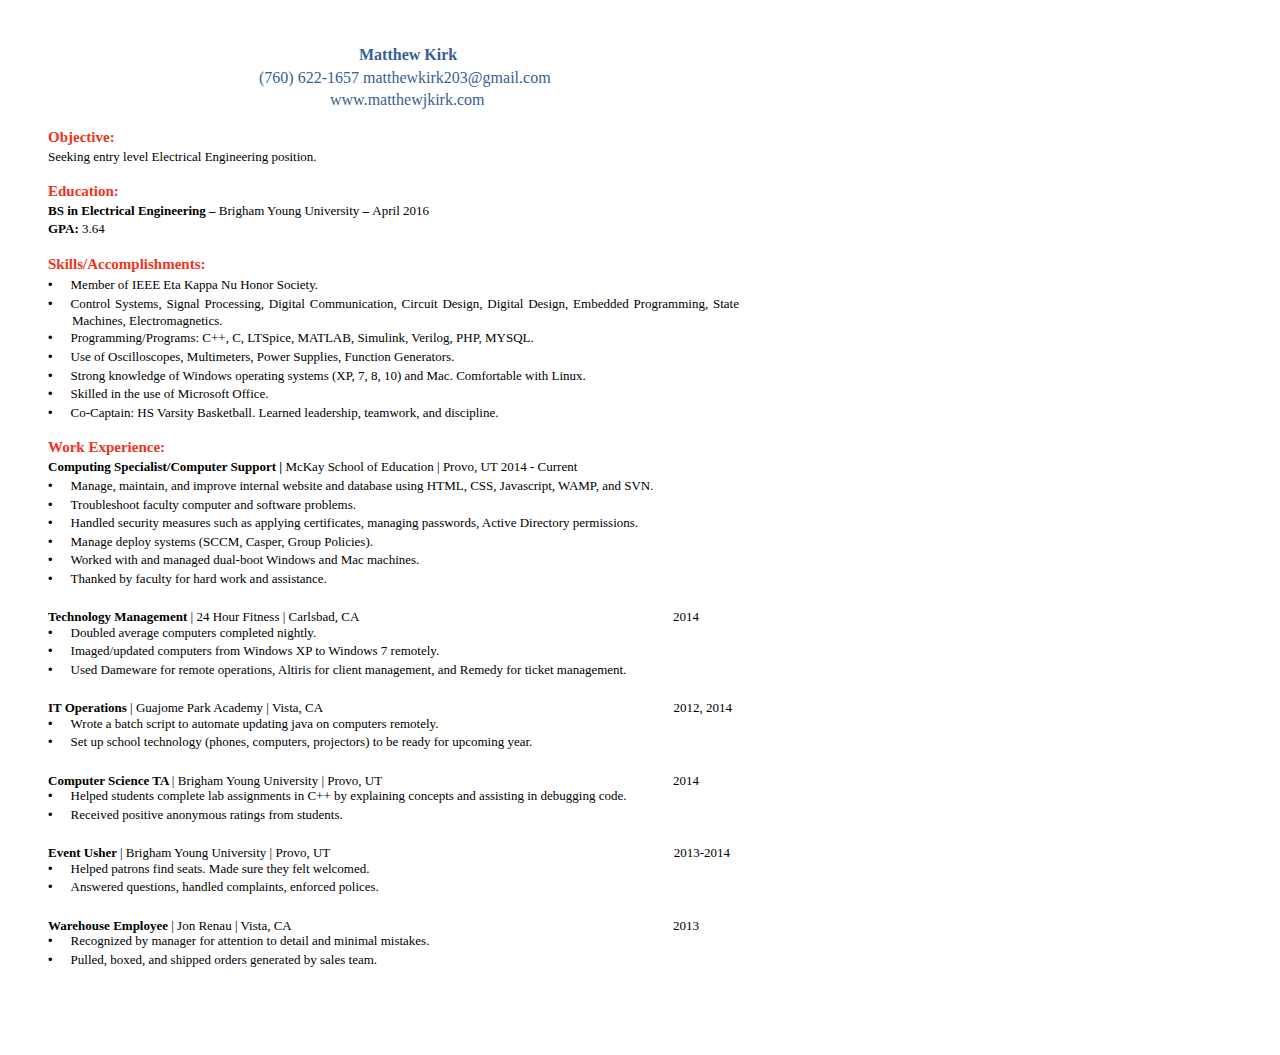
<file: resume/MatthewKirkResume2015.htm>
<!DOCTYPE HTML PUBLIC "-//W3C//DTD HTML 4.01//EN" "http://www.w3.org/TR/html4/strict.dtd">
<HTML>
<HEAD>
<META http-equiv="Content-Type" content="text/html; charset=UTF-8">
<META http-equiv="X-UA-Compatible" content="IE=8">
<TITLE>Resume</TITLE>
<STYLE type="text/css">

body {margin-top: 0px;margin-left: 0px;}

#page_1 {position:relative; overflow: hidden;margin: 45px 0px 87px 48px;padding: 0px;border: none;width: 768px;}





.ft0{font: bold 16px 'Times New Roman';color: #365f91;line-height: 19px;}
.ft1{font: 16px 'Times New Roman';color: #365f91;line-height: 22px;}
.ft2{font: bold 15px 'Times New Roman';color: #ee3420;line-height: 17px;}
.ft3{font: 13px 'Times New Roman';line-height: 15px;}
.ft4{font: bold 13px 'Times New Roman';line-height: 15px;}
.ft5{font: 13px 'Arial';line-height: 16px;}
.ft6{font: 13px 'Times New Roman';margin-left: 18px;line-height: 15px;}
.ft7{font: 13px 'Times New Roman';margin-left: 18px;line-height: 17px;}
.ft8{font: 13px 'Times New Roman';line-height: 17px;}

.p0{text-align: left;padding-left: 311px;margin-top: 0px;margin-bottom: 0px;}
.p1{text-align: left;padding-left: 282px;padding-right: 259px;margin-top: 3px;margin-bottom: 0px;text-indent: -71px;}
.p2{text-align: left;margin-top: 18px;margin-bottom: 0px;}
.p3{text-align: left;margin-top: 3px;margin-bottom: 0px;}
.p4{text-align: left;margin-top: 19px;margin-bottom: 0px;}
.p5{text-align: left;margin-top: 20px;margin-bottom: 0px;}
.p6{text-align: justify;margin-top: 4px;margin-bottom: 0px;}
.p7{text-align: justify;padding-left: 24px;padding-right: 77px;margin-top: 2px;margin-bottom: 0px;text-indent: -24px;}
.p8{text-align: justify;margin-top: 1px;margin-bottom: 0px;}
.p9{text-align: justify;margin-top: 3px;margin-bottom: 0px;}
.p10{text-align: justify;margin-top: 2px;margin-bottom: 0px;}
.p11{text-align: left;margin-top: 0px;margin-bottom: 0px;white-space: nowrap;}
.p12{text-align: right;margin-top: 0px;margin-bottom: 0px;white-space: nowrap;}
.p13{text-align: justify;margin-top: 0px;margin-bottom: 0px;}

.td0{padding: 0px;margin: 0px;width: 472px;vertical-align: bottom;}
.td1{padding: 0px;margin: 0px;width: 179px;vertical-align: bottom;}
.td2{padding: 0px;margin: 0px;width: 454px;vertical-align: bottom;}
.td3{padding: 0px;margin: 0px;width: 230px;vertical-align: bottom;}
.td4{padding: 0px;margin: 0px;width: 485px;vertical-align: bottom;}
.td5{padding: 0px;margin: 0px;width: 166px;vertical-align: bottom;}
.td6{padding: 0px;margin: 0px;width: 458px;vertical-align: bottom;}
.td7{padding: 0px;margin: 0px;width: 224px;vertical-align: bottom;}
.td8{padding: 0px;margin: 0px;width: 438px;vertical-align: bottom;}
.td9{padding: 0px;margin: 0px;width: 213px;vertical-align: bottom;}

.tr0{height: 22px;}
.tr1{height: 23px;}
.tr2{height: 21px;}

.t0{width: 651px;margin-top: 15px;font: 13px 'Times New Roman';}
.t1{width: 684px;margin-top: 15px;font: 13px 'Times New Roman';}
.t2{width: 682px;margin-top: 16px;font: 13px 'Times New Roman';}

</STYLE>
</HEAD>

<BODY>
<DIV id="page_1">


<P class="p0 ft0">Matthew Kirk</P>
<P class="p1 ft1">(760) 622-1657 matthewkirk203@gmail.com www.matthewjkirk.com</P>
<P class="p2 ft2">Objective:</P>
<P class="p3 ft3">Seeking entry level Electrical Engineering position.</P>
<P class="p4 ft2">Education:</P>
<P class="p3 ft3"><SPAN class="ft4">BS in Electrical Engineering – </SPAN>Brigham Young University <SPAN class="ft4">– </SPAN>April 2016</P>
<P class="p3 ft4">GPA: <SPAN class="ft3">3.64</SPAN></P>
<P class="p5 ft2">Skills/Accomplishments:</P>
<P class="p6 ft3"><SPAN class="ft5">•</SPAN><SPAN class="ft6">Member of IEEE Eta Kappa Nu Honor Society.</SPAN></P>
<P class="p7 ft8"><SPAN class="ft5">•</SPAN><SPAN class="ft7">Control Systems, Signal Processing, Digital Communication, Circuit Design, Digital Design, Embedded Programming, State Machines, Electromagnetics.</SPAN></P>
<P class="p8 ft3"><SPAN class="ft5">•</SPAN><SPAN class="ft6">Programming/Programs: C++, C, LTSpice, MATLAB, Simulink, Verilog, PHP, MYSQL.</SPAN></P>
<P class="p9 ft3"><SPAN class="ft5">•</SPAN><SPAN class="ft6">Use of Oscilloscopes, Multimeters, Power Supplies, Function Generators.</SPAN></P>
<P class="p9 ft3"><SPAN class="ft5">•</SPAN><SPAN class="ft6">Strong knowledge of Windows operating systems (XP, 7, 8, 10) and Mac. Comfortable with Linux.</SPAN></P>
<P class="p10 ft3"><SPAN class="ft5">•</SPAN><SPAN class="ft6">Skilled in the use of Microsoft Office.</SPAN></P>
<P class="p9 ft3"><SPAN class="ft5">•</SPAN><NOBR><SPAN class="ft6">Co-Captain:</SPAN></NOBR> HS Varsity Basketball. Learned leadership, teamwork, and discipline.</P>
<P class="p2 ft2">Work Experience:</P>
<P class="p3 ft3"><SPAN class="ft4">Computing Specialist/Computer Support | </SPAN>McKay School of Education | Provo, UT 2014 - Current</P>
<P class="p6 ft3"><SPAN class="ft5">•</SPAN><SPAN class="ft6">Manage, maintain, and improve internal website and database using HTML, CSS, Javascript, WAMP, and SVN.</SPAN></P>
<P class="p9 ft3"><SPAN class="ft5">•</SPAN><SPAN class="ft6">Troubleshoot faculty computer and software problems.</SPAN></P>
<P class="p10 ft3"><SPAN class="ft5">•</SPAN><SPAN class="ft6">Handled security measures such as applying certificates, managing passwords, Active Directory permissions.</SPAN></P>
<P class="p9 ft3"><SPAN class="ft5">•</SPAN><SPAN class="ft6">Manage deploy systems (SCCM, Casper, Group Policies).</SPAN></P>
<P class="p10 ft3"><SPAN class="ft5">•</SPAN><SPAN class="ft6">Worked with and managed </SPAN><NOBR>dual-boot</NOBR> Windows and Mac machines.</P>
<P class="p9 ft3"><SPAN class="ft5">•</SPAN><SPAN class="ft6">Thanked by faculty for hard work and assistance.</SPAN></P>
<TABLE cellpadding=0 cellspacing=0 class="t0">
<TR>
	<TD class="tr0 td0"><P class="p11 ft3"><SPAN class="ft4">Technology Management </SPAN>| 24 Hour Fitness | Carlsbad, CA</P></TD>
	<TD class="tr0 td1"><P class="p12 ft3">2014</P></TD>
</TR>
</TABLE>
<P class="p8 ft3"><SPAN class="ft5">•</SPAN><SPAN class="ft6">Doubled average computers completed nightly.</SPAN></P>
<P class="p10 ft3"><SPAN class="ft5">•</SPAN><SPAN class="ft6">Imaged/updated computers from Windows XP to Windows 7 remotely.</SPAN></P>
<P class="p9 ft3"><SPAN class="ft5">•</SPAN><SPAN class="ft6">Used Dameware for remote operations, Altiris for client management, and Remedy for ticket management.</SPAN></P>
<TABLE cellpadding=0 cellspacing=0 class="t1">
<TR>
	<TD class="tr0 td2"><P class="p11 ft3"><SPAN class="ft4">IT Operations </SPAN>| Guajome Park Academy | Vista, CA</P></TD>
	<TD class="tr0 td3"><P class="p12 ft3">2012, 2014</P></TD>
</TR>
</TABLE>
<P class="p8 ft3"><SPAN class="ft5">•</SPAN><SPAN class="ft6">Wrote a batch script to automate updating java on computers remotely.</SPAN></P>
<P class="p10 ft3"><SPAN class="ft5">•</SPAN><SPAN class="ft6">Set up school technology (phones, computers, projectors) to be ready for upcoming year.</SPAN></P>
<TABLE cellpadding=0 cellspacing=0 class="t0">
<TR>
	<TD class="tr1 td4"><P class="p11 ft3"><SPAN class="ft4">Computer Science TA </SPAN>| Brigham Young University | Provo, UT</P></TD>
	<TD class="tr1 td5"><P class="p12 ft3">2014</P></TD>
</TR>
</TABLE>
<P class="p13 ft3"><SPAN class="ft5">•</SPAN><SPAN class="ft6">Helped students complete lab assignments in C++ by explaining concepts and assisting in debugging code.</SPAN></P>
<P class="p9 ft3"><SPAN class="ft5">•</SPAN><SPAN class="ft6">Received positive anonymous ratings from students.</SPAN></P>
<TABLE cellpadding=0 cellspacing=0 class="t2">
<TR>
	<TD class="tr2 td6"><P class="p11 ft3"><SPAN class="ft4">Event Usher </SPAN>| Brigham Young University | Provo, UT</P></TD>
	<TD class="tr2 td7"><P class="p12 ft3"><NOBR>2013-2014</NOBR></P></TD>
</TR>
</TABLE>
<P class="p8 ft3"><SPAN class="ft5">•</SPAN><SPAN class="ft6">Helped patrons find seats. Made sure they felt welcomed.</SPAN></P>
<P class="p10 ft3"><SPAN class="ft5">•</SPAN><SPAN class="ft6">Answered questions, handled complaints, enforced polices.</SPAN></P>
<TABLE cellpadding=0 cellspacing=0 class="t0">
<TR>
	<TD class="tr1 td8"><P class="p11 ft3"><SPAN class="ft4">Warehouse Employee </SPAN>| Jon Renau | Vista, CA</P></TD>
	<TD class="tr1 td9"><P class="p12 ft3">2013</P></TD>
</TR>
</TABLE>
<P class="p13 ft3"><SPAN class="ft5">•</SPAN><SPAN class="ft6">Recognized by manager for attention to detail and minimal mistakes.</SPAN></P>
<P class="p9 ft3"><SPAN class="ft5">•</SPAN><SPAN class="ft6">Pulled, boxed, and shipped orders generated by sales team.</SPAN></P>
</DIV>
</BODY>
</HTML>
</file>
